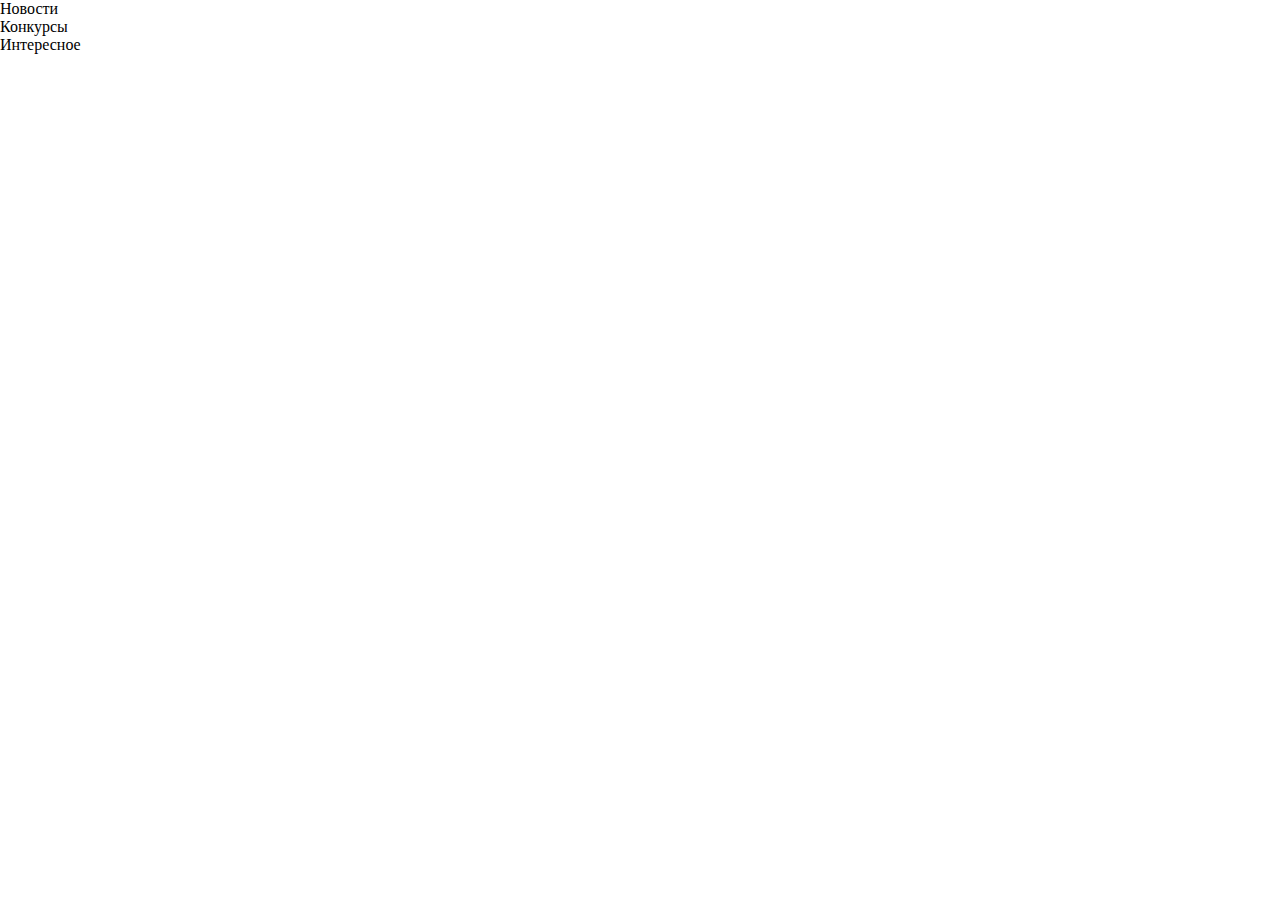
<file: admin/admin.html>
﻿<!DOCTYPE html>
<html lang="ru">
  <head>
    <meta charset="utf-8">
    <meta http-equiv="X-UA-Compatible" content="IE=edge">
    <meta name="viewport" content="width=device-width, initial-scale=1">
    <!-- The above 3 meta tags *must* come first in the head; any other head content must come *after* these tags -->
    <title>Кулибин</title>
    <link href="css/style_admin.css" rel="stylesheet">
  </head>
  <body>
  <header>
	<div id="menu">
		<ul>
		<li>Новости</li>
		<li>Конкурсы</li>
		<li>Интересное</li>
		</ul>
	</div>
  </header>
  </body>
</html>
</file>
<file: admin/css/style_admin.css>
﻿* {
	margin: 0;
	padding: 0;
}
#news_form, #copmetiton_form,#invention_form, #interesting_form, #tasks_form, #inventor_form {
	width: 80%;
	margin: auto;
	height: 100vh;
	padding-top: 10vh;
}
</file>
